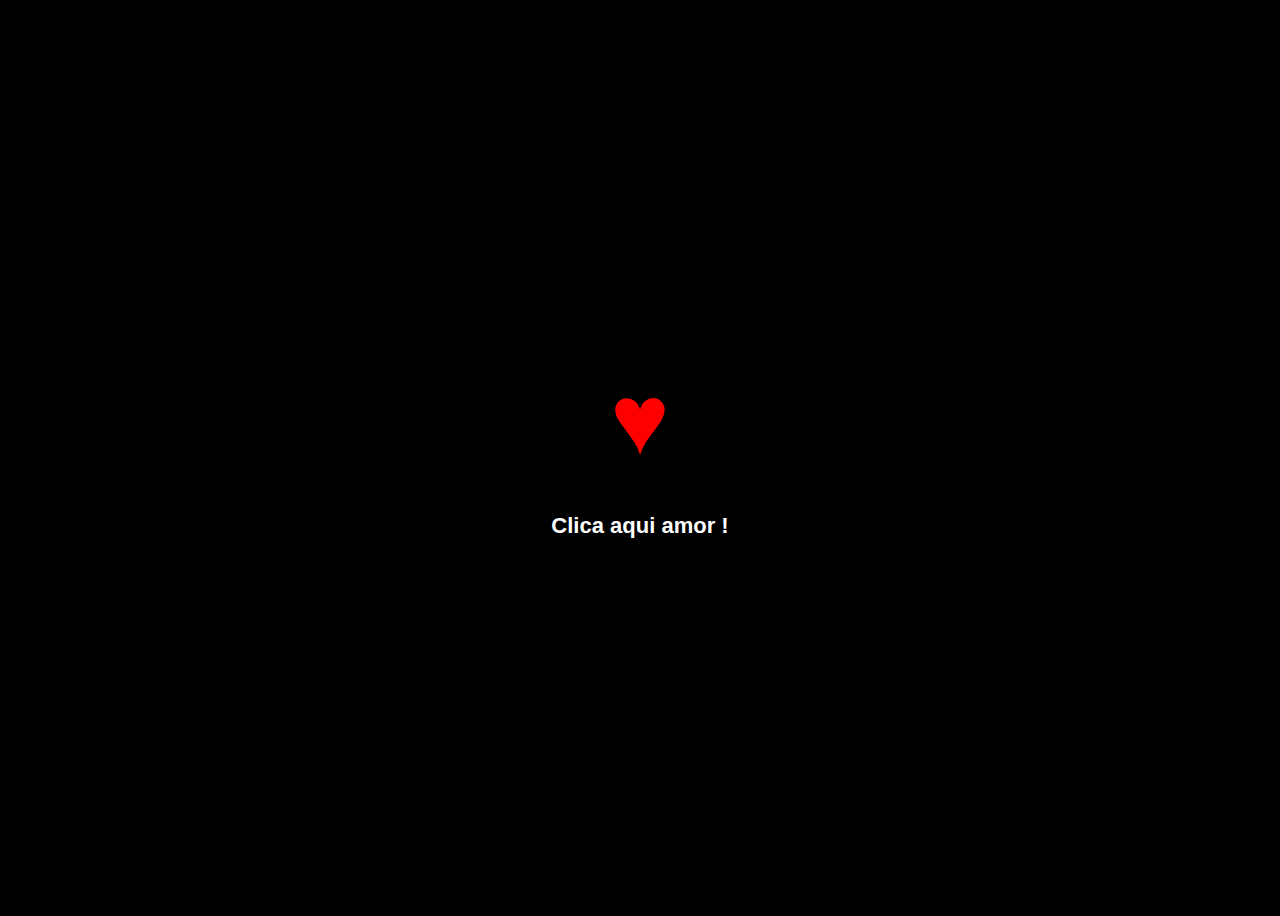
<file: index.html>
<!DOCTYPE html>
<html lang="pt">
<head>
    <meta charset="UTF-8">
    <meta name="viewport" content="width=device-width, initial-scale=1.0">
    <title>Para o meu amor | Clara</title>
    <link rel="stylesheet" href="pag1.css">
</head>
<body>

    <div class="heart">♥</div>

    <button id="nextPage">Clica aqui amor !</button>

    <script src="pag1.js"></script>

</body>
</html>
</file>
<file: pag1.css>
body {
    display: flex;
    justify-content: center;
    align-items: center;
    height: 100vh;
    background-color: black;
    flex-direction: column;
}

.heart {
    font-size: 100px;
    color: red;
    animation: pulse 2s infinite alternate ease-in-out, colorChange 2s infinite alternate ease-in-out;
}

@keyframes pulse {
    0% { transform: scale(1); }
    100% { transform: scale(1.4); }
}

@keyframes colorChange {
    0% { color: red; }
    25% { color: white; }
    50% { color: pink; }
    75% { color: cyan; }
    100% { color: red; }
}

button {
    margin-top: 20px;
    padding: 15px 30px;
    font-size: 22px;
    font-weight: bold;
    border: none;
    background-color: black;
    cursor: pointer;
    color: white;
    transition: background-color 0.3s, transform 0.2s;
}

button:hover {
    transition: 1.5s;
    color: red;
    transform: scale(2.0);
}
</file>
